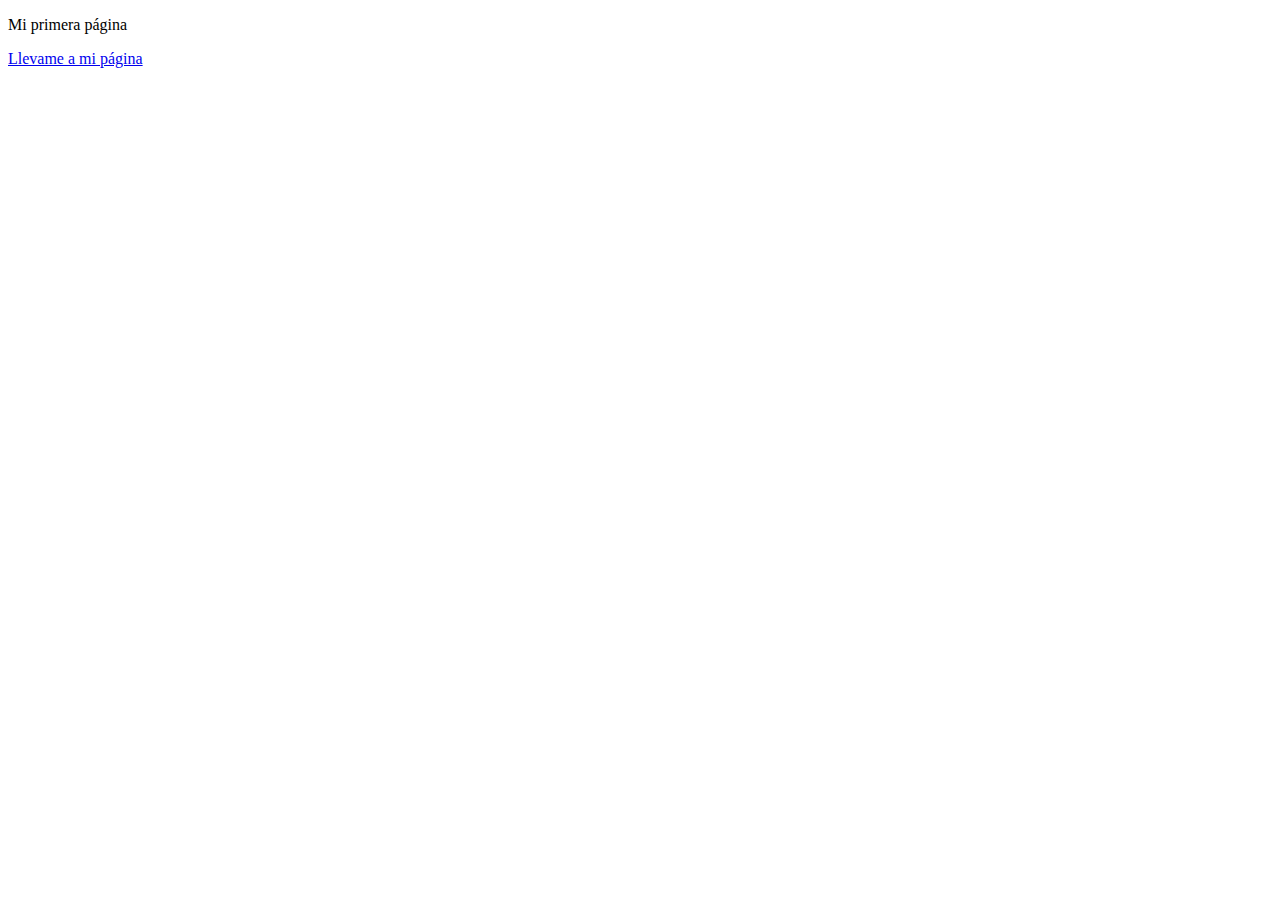
<file: index.html>
<!DOCTYPE html>
<html lang="en">
<head>
    <meta charset="UTF-8">
    <meta http-equiv="X-UA-Compatible" content="IE=edge">
    <meta name="viewport" content="width=device-width, initial-scale=1.0">
    <title>Document</title>
</head>
<body>

    <p>Mi primera página</p>
    <a href="DavidG.html"> Llevame a mi página</a>
    
</body>
</html>
</file>
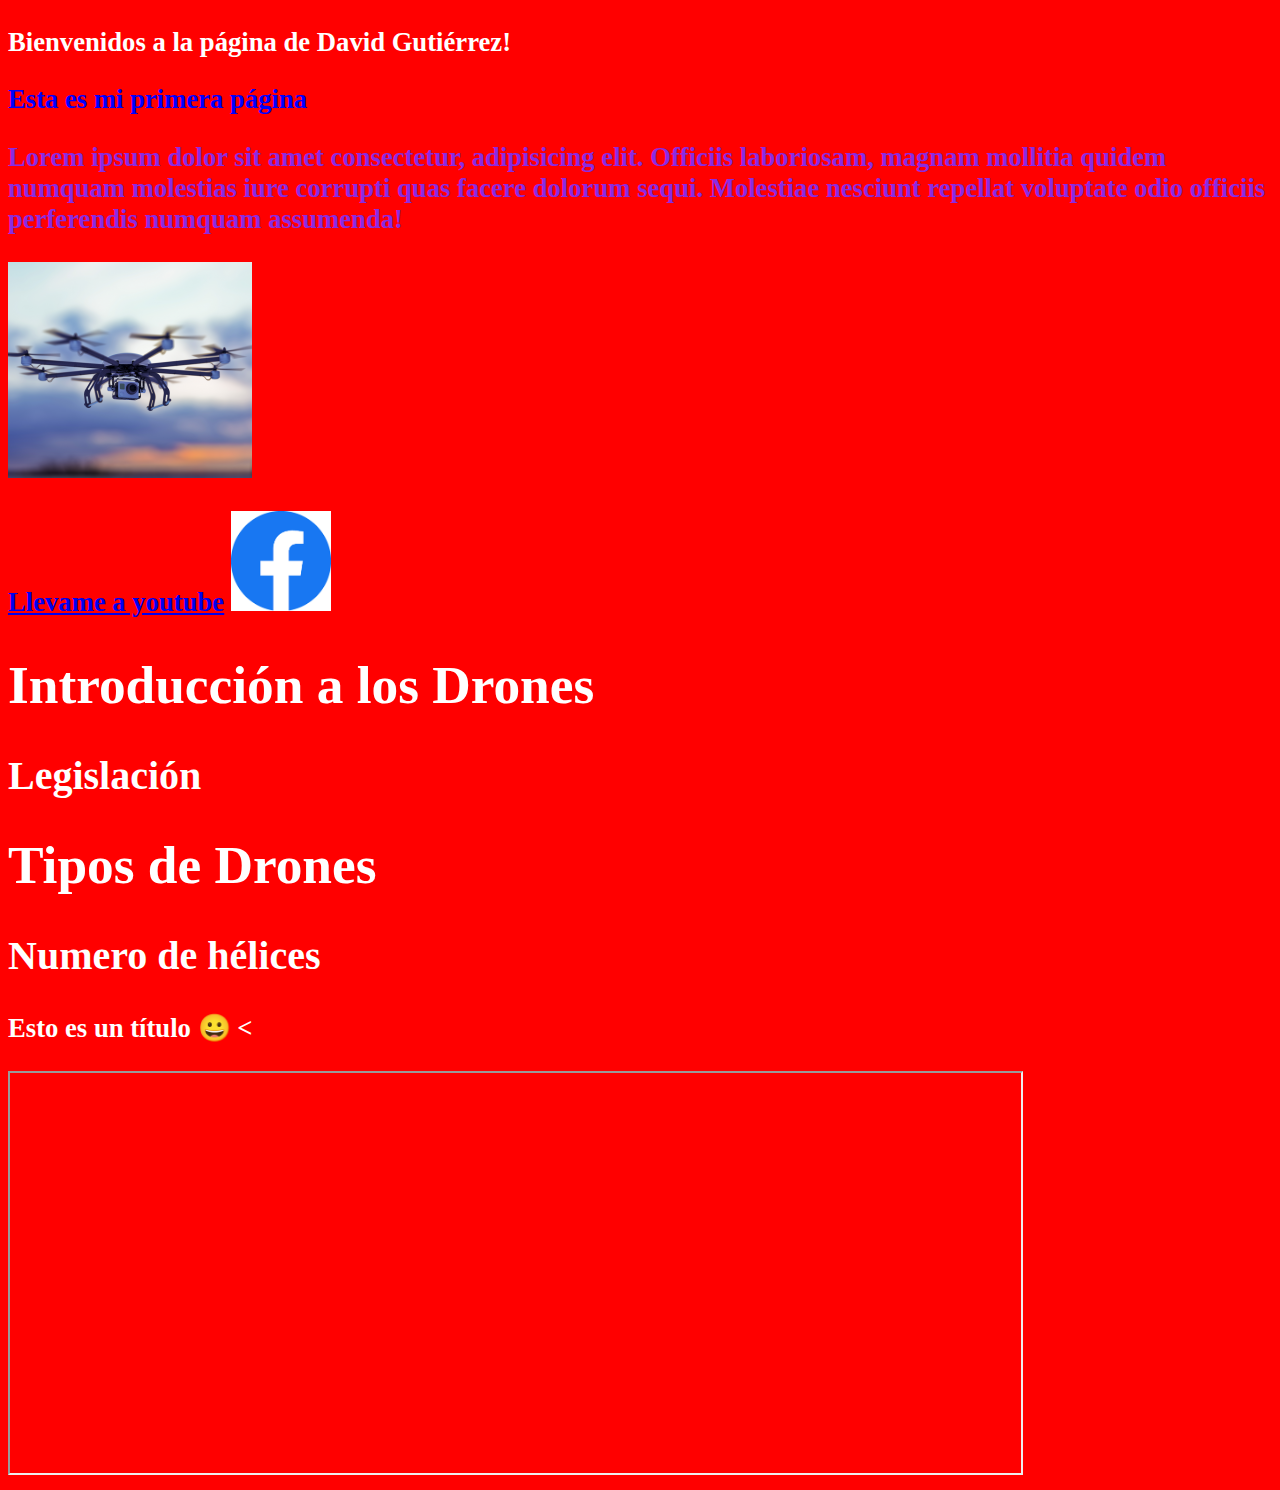
<file: DavidG.html>
<!DOCTYPE html>
<html lang="es">
<head>
    <meta charset="UTF-8">
    <meta http-equiv="X-UA-Compatible" content="IE=edge">
    <meta name="viewport" content="width=device-width, initial-scale=1.0">
    <meta name="David" content="Drones">
    <meta name="description" content="Información sobre Drones">
    <meta name= "keywords" content="UAV Drones RPAS">
    <meta name="" <!--< esta linia será para agregar un codigo que redirige a otra pagina-->
    

    <title>David Gutiérrez</title>
    <style>
        body{
            background-color: red;
            font-size: 20pt;
            font-weight: bold;
            color: white;


        }
        #asd10{
            color: blue;
        }
        .open{
            color: blueviolet;

        
        }



    </style>


</head>
<body>
    <p class="">Bienvenidos a la página de David Gutiérrez!</p>
    <p id="asd10">Esta es mi primera página</p>
    <p class="open">Lorem ipsum dolor sit amet consectetur, adipisicing elit. Officiis laboriosam, magnam mollitia quidem numquam molestias iure corrupti quas facere dolorum sequi. Molestiae nesciunt repellat voluptate odio officiis perferendis numquam assumenda!
    <p><img src="Drone.png"/></p>
    <a href="http://youtube.es"> Llevame a youtube</a>
    <a href="http://Facebook.es">
        <img src="Facebook.png" width="100"></a>

    <h1>Introducción a los Drones</h1>
    <h2>Legislación</h2>
    <h1>Tipos de Drones</h1>
    <h2>Numero de hélices</h2>

    <p>Esto es un título &#128512; &lt;</p>
    

    <iframe src="https://premiademar.cat/" width="80%" height="400px"> 
        
    </iframe> 

    





    
    
</body>
</html>
</file>
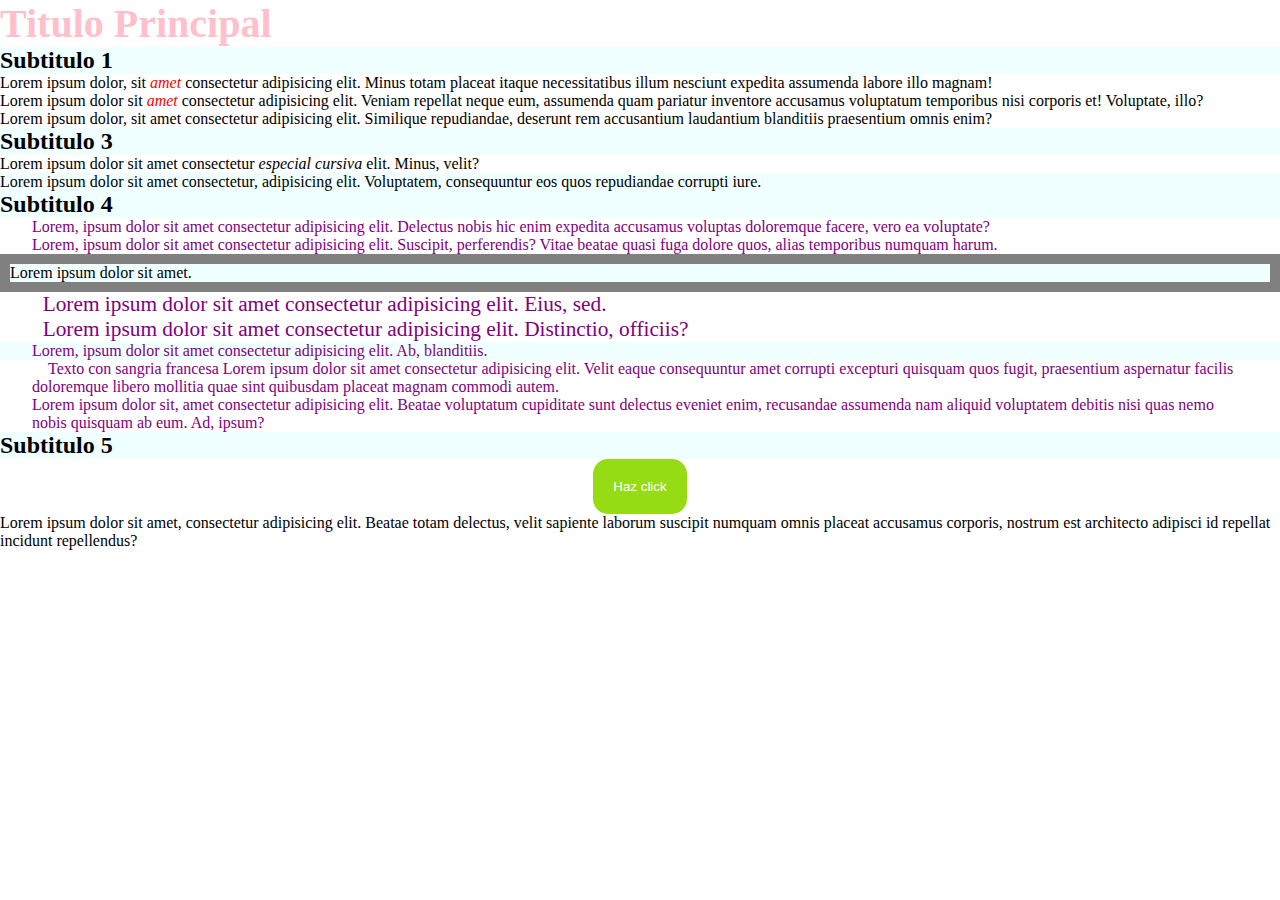
<file: EjercicioSelectores01.html>
<!DOCTYPE html>
<html lang="es">
  <head>
    <meta charset="UTF-8"/>
    <meta http-equiv="X-UA-Compatible" content="IE=edge"/>
    <meta name="viewport" content="width=device-width, initial-scale=1.0"/>
    <title>Document</title>
<style>

h1 {
 
  color: pink; 
  font-size: 2.5em;
  }

#cursiva {

  font-style: italic;
  
}

span.cursiva {

  font-style: italic;
  color: red;

}

h2, div {

background-color: azure;

}

*{
 
 margin: 0;
 
}

#section4 p{

  color: purple;
  margin-inline: 2em;

}

article>p{

font-size: 16pt;

}

article+p{

  text-indent: 1em;
  
}

button:hover {

  background-color: green;
  color: ;
  outline: 4px solid rgb(150, 220, 20) ;
  cursor: pointer;

}

button:hover::after{

  content: ;
  position: ;
  width: ;
  

}



</style>

  </head>
  <body>
    <h1>Titulo Principal</h1>
    <h2>Subtitulo 1</h2>
    <p>
      Lorem ipsum dolor, sit <span class="cursiva">amet</span> consectetur
      adipisicing elit. Minus totam placeat itaque necessitatibus illum nesciunt
      expedita assumenda labore illo magnam!
    </p>
    <p>
      Lorem ipsum dolor sit <span class="cursiva">amet</span> consectetur
      adipisicing elit. Veniam repellat neque eum, assumenda quam pariatur
      inventore accusamus voluptatum temporibus nisi corporis et! Voluptate,
      illo?
    </p>
    <p class="cursiva">
      Lorem ipsum dolor, sit amet consectetur adipisicing elit. Similique
      repudiandae, deserunt rem accusantium laudantium blanditiis praesentium
      omnis enim?
    </p>
    <h2>Subtitulo 3</h2>
    <p>
      Lorem ipsum dolor sit amet consectetur
      <span id="cursiva">especial cursiva</span> elit. Minus, velit?
    </p>
    <div>
      Lorem ipsum dolor sit amet consectetur, adipisicing elit. Voluptatem,
      consequuntur eos quos repudiandae corrupti iure.
    </div>

    <h2>Subtitulo 4</h2>
    <section id="section4">
      <p>
        Lorem, ipsum dolor sit amet consectetur adipisicing elit. Delectus nobis
        hic enim expedita accusamus voluptas doloremque facere, vero ea
        voluptate?
      </p>
      <p>
        Lorem, ipsum dolor sit amet consectetur adipisicing elit. Suscipit,
        perferendis? Vitae beatae quasi fuga dolore quos, alias temporibus
        numquam harum.
      </p>
      <div id="recuadro" style="border: 10px solid gray">
        Lorem ipsum dolor sit amet.
      </div>
      <article>
        <p>
          Lorem ipsum dolor sit amet consectetur adipisicing elit. Eius, sed.
        </p>
        <p>
          Lorem ipsum dolor sit amet consectetur adipisicing elit. Distinctio,
          officiis?
        </p>
        <div>
          <p>
            Lorem, ipsum dolor sit amet consectetur adipisicing elit. Ab,
            blanditiis.
          </p>
        </div>
      </article>

      <p>
        Texto con sangria francesa Lorem ipsum dolor sit amet consectetur
        adipisicing elit. Velit eaque consequuntur amet corrupti excepturi
        quisquam quos fugit, praesentium aspernatur facilis doloremque libero
        mollitia quae sint quibusdam placeat magnam commodi autem.
      </p>
      <p>
        Lorem ipsum dolor sit, amet consectetur adipisicing elit. Beatae
        voluptatum cupiditate sunt delectus eveniet enim, recusandae assumenda
        nam aliquid voluptatem debitis nisi quas nemo nobis quisquam ab eum. Ad,
        ipsum?
      </p>
    </section>
    <h2>Subtitulo 5</h2>
    <p style="text-align: center">
      <button
        style="
        position:relative;
          background-color: rgb(150, 220, 20);
          border-radius: 15px;
          padding: 1.5em;
          border: none;
          color: white;
        "
      >
        Haz click
      </button>
    </p>

    <p>
      Lorem ipsum dolor sit amet, consectetur adipisicing elit. Beatae totam
      delectus, velit sapiente laborum suscipit numquam omnis placeat accusamus
      corporis, nostrum est architecto adipisci id repellat incidunt
      repellendus?
    </p>

   
  </body>
</html>
</file>
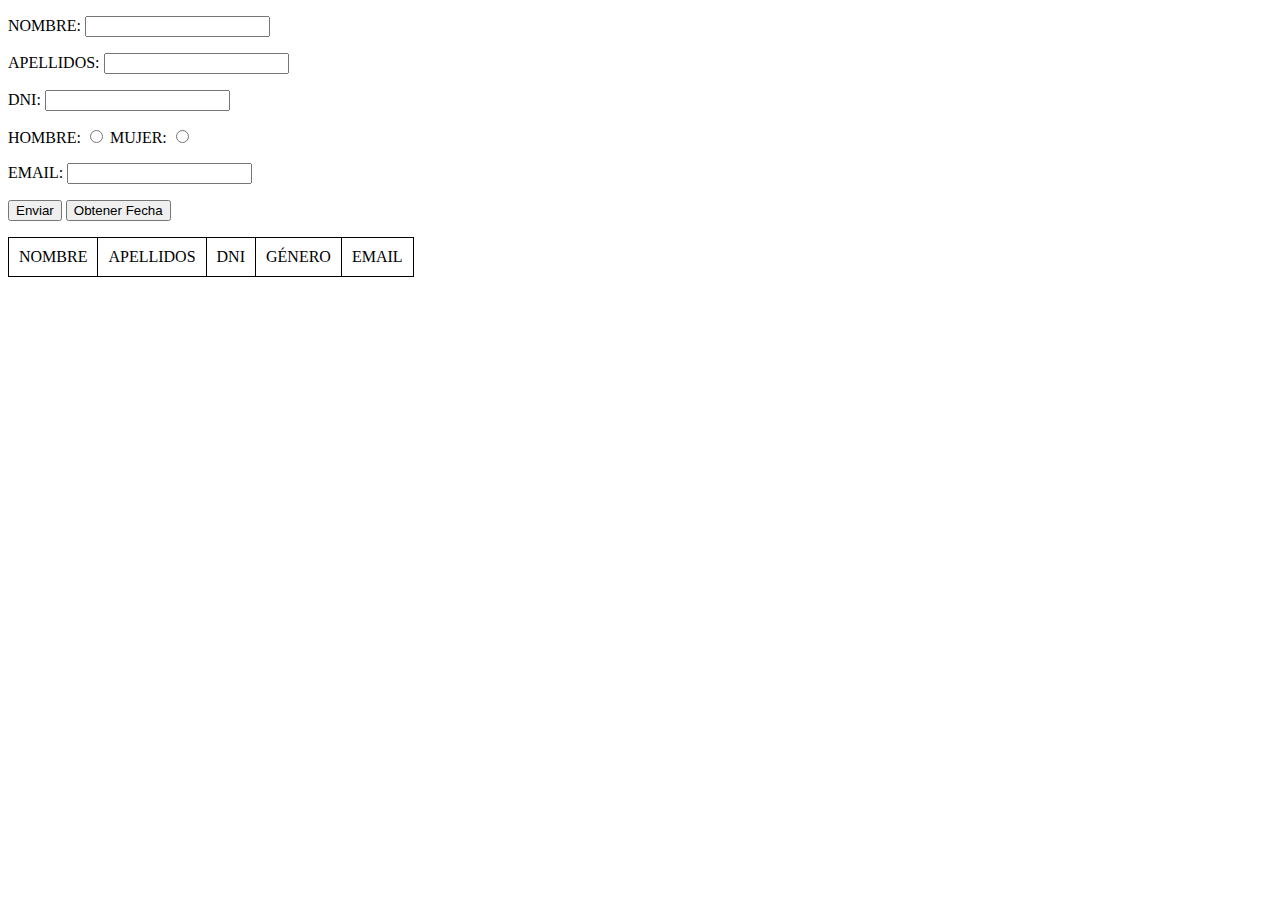
<file: Formulario.html>
<!DOCTYPE html>
<html lang="en">

<head>
    <meta charset="UTF-8">
    <meta http-equiv="X-UA-Compatible" content="IE=edge">
    <meta name="viewport" content="width=device-width, initial-scale=1.0">
    <title>Formulario</title>
    <link rel="stylesheet" href="CSS/styleForm.css">
    <script src="JS/javascript.js"></script>


</head>

<body>
    <form action="" name="formulario" id="formulario">
        <p>
            <label for="nombre">NOMBRE:</label>
            <input type="text" id="nombre" name="nombre">
        </p>

        <p>
            <label for="apellidos">APELLIDOS:</label>
            <input type="text" id="apellidos" name="apellidos">
        </p>

        <p>
            <label for="dni">DNI:</label>
            <input type="text" id="dni" name="dni">
        </p>

        <p>
            <label for="genero">HOMBRE:</label>
            <input type="radio" id="hombre" name="genero" value="hombre">
            <label for="genero">MUJER:</label>
            <input type="radio" id="mujer" name="genero" value="mujer">
        </p>

        <p>

            <label for="email">EMAIL:</label>
            <input type="email" name="email" id="email">

        </p>

        <p>
            <input type="button" value="Enviar" onclick="miprimerafuncion()">
            <input type="button" value="Obtener Fecha" onclick="obtenerfecha()">
        </p>



    </form>

    <p id="fecha"></p>

    <table>
        <thead>
            <tr>
                <td>NOMBRE</td>
                <td>APELLIDOS</td>
                <td>DNI</td>
                <td>GÉNERO</td>
                <td>EMAIL</td>
            </tr>

            
        </thead>

        <tbody id="cuerpoTabla">



        </tbody>
    </table>


</body>

</html>
</file>
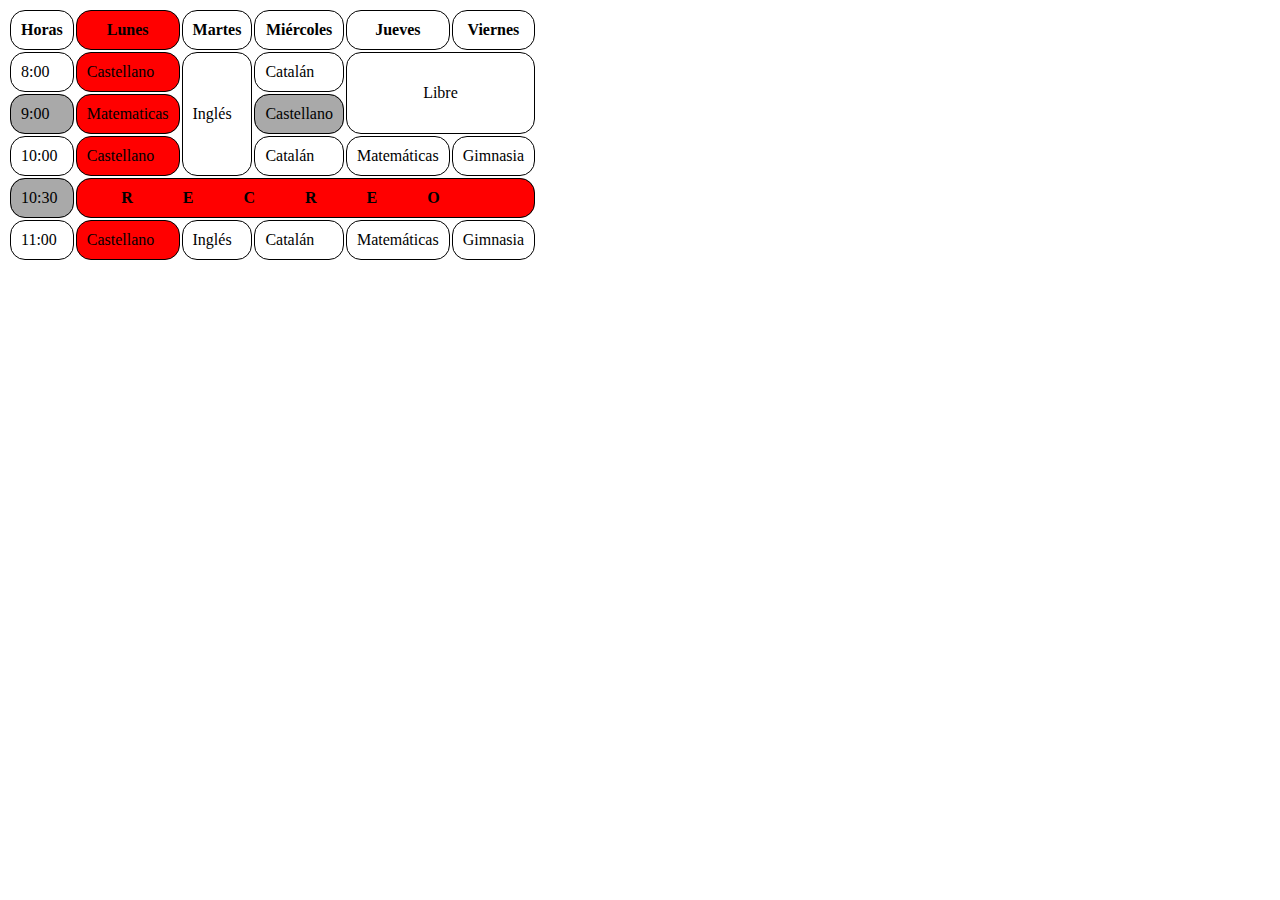
<file: Tablas.html>
<!DOCTYPE html>
<html lang="en">

<head>
    <meta charset="UTF-8">
    <meta http-equiv="X-UA-Compatible" content="IE=edge">
    <meta name="viewport" content="width=<device-width>, initial-scale=1.0">
    <title>Tablas</title>
    <style>
        th,
        td {
            border: 1px solid black;
            border-radius: 15px;
            padding: 10px;

        }

        th:nth-child(2),
        td:nth-child(2) {
            background-color: red;
        }

        tr:nth-child(even) {
            background-color: darkgrey;

        }

        #recreo {
            text-align: center;
            letter-spacing: 50px;
            font-weight: bold;
            text-transform: uppercase;

        }

        #libre {
            text-align: center;
            text-transform: capitalize;
        }
    </style>

</head>

<body>
    <table>
        <thead>
            <tr>
                <th>Horas</th>
                <th>Lunes</th>
                <th>Martes</th>
                <th>Miércoles</th>
                <th>Jueves</th>
                <th>Viernes</th>
            </tr>


        </thead>

        <tbody>

            <tr>
                <td>8:00</td>
                <td>Castellano</td>
                <td rowspan="3">Inglés</td>
                <td>Catalán</td>
                <td colspan="2" rowspan="2" id="libre">Libre</td>



            </tr>

            <tr>
                <td>9:00</td>


                <td>Matematicas</td>
                <td>Castellano</td>



            </tr>

            <tr>
                <td>10:00</td>


                <td>Castellano</td>
                <td>Catalán</td>
                <td>Matemáticas</td>
                <td>Gimnasia</td>


            </tr>

            <td>10:30</td>
            <td colspan="5" id="recreo">recreo</td>

            </tr>

            <tr>
                <td>11:00</td>
                <td>Castellano</td>
                <td>Inglés</td>
                <td>Catalán</td>
                <td>Matemáticas</td>
                <td>Gimnasia</td>
            </tr>


        </tbody>

        <tfoot>

        </tfoot>
    </table>
</body>

</html>
</file>
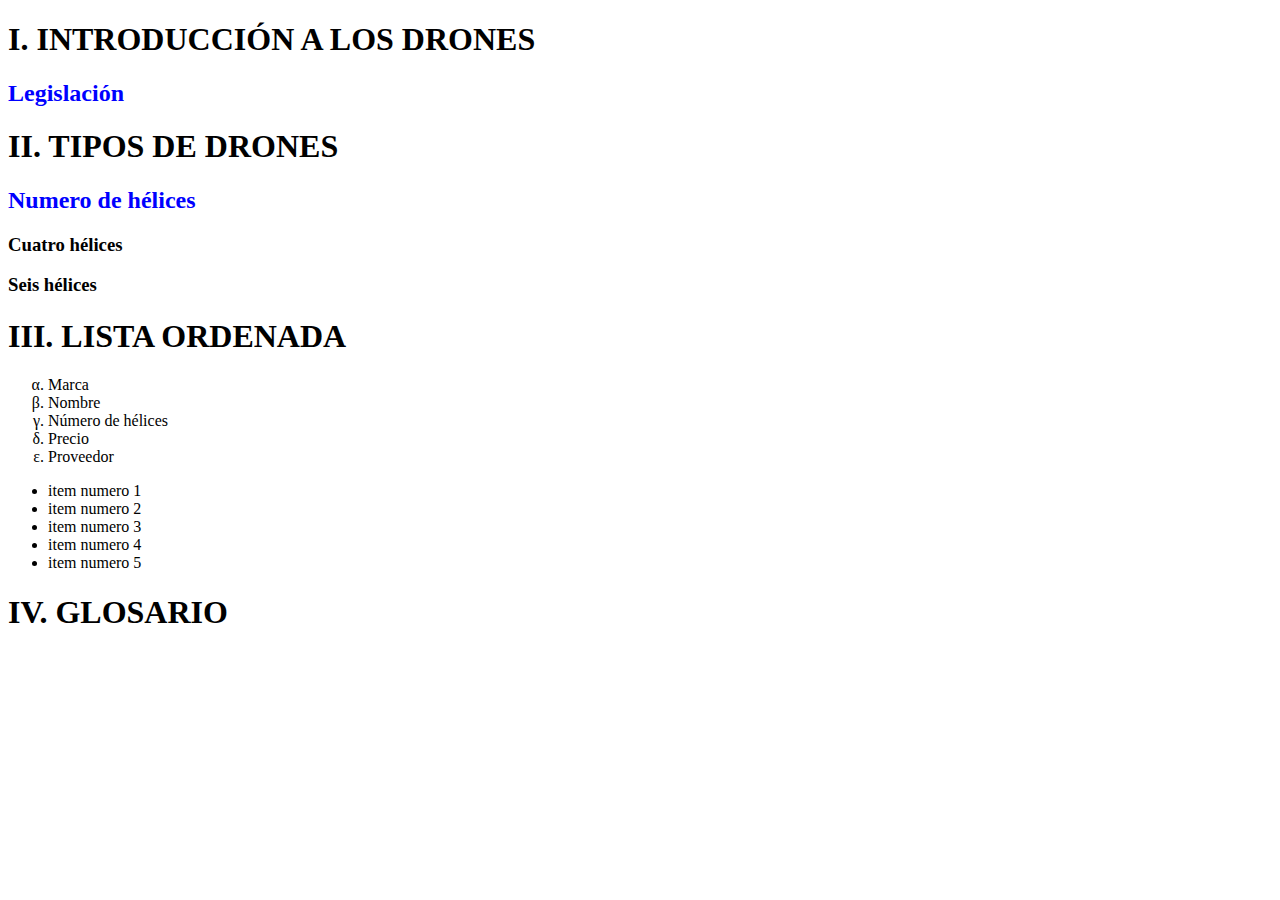
<file: Títulos.html>
<!DOCTYPE html>
<html lang="en">
<head>
    <meta charset="UTF-8">
    <meta http-equiv="X-UA-Compatible" content="IE=edge">
    <meta name="viewport" content="width=device-width, initial-scale=1.0">
    <title>Document</title>
    <style> 
    
    h1{text-transform: uppercase; 
        
    }
    h1::before{ 
        counter-increment: contadorh1; 
        content: counter(contadorh1, upper-roman) ". ";

    }

    
    h2{color: blue;}
    body{counter-reset: contadorh1 ;}
    ol{

        list-style-type: lower-greek;
    }
    
    
    
    
    </style>
</head>
<body>
    

    <h1>Introducción a los Drones</h1>
    <h2>Legislación</h2>
    <h1>Tipos de Drones</h1>
    <h2>Numero de hélices</h2>
    <h3>Cuatro hélices</h3>
    <h3>Seis hélices</h3>
    <h1>Lista Ordenada</h1>
    <ol> 
        <li>Marca</li>
        <li>Nombre</li>
        <li>Número de hélices</li>
        <li>Precio</li>
        <li>Proveedor</li>
    </ol>
    
    <ul>
        <li>item numero 1</li>
        <li>item numero 2</li>
        <li>item numero 3</li>
        <li>item numero 4</li>
        <li>item numero 5</li>
    </ul>
    <h1>Glosario</h1>

</body>
</html>
</file>
<file: CSS/styleForm.css>
table, th, td, tr{

    border-collapse: collapse ;
    

}

td, th{

    border: 1px solid black;
    padding: 10px

}
</file>
